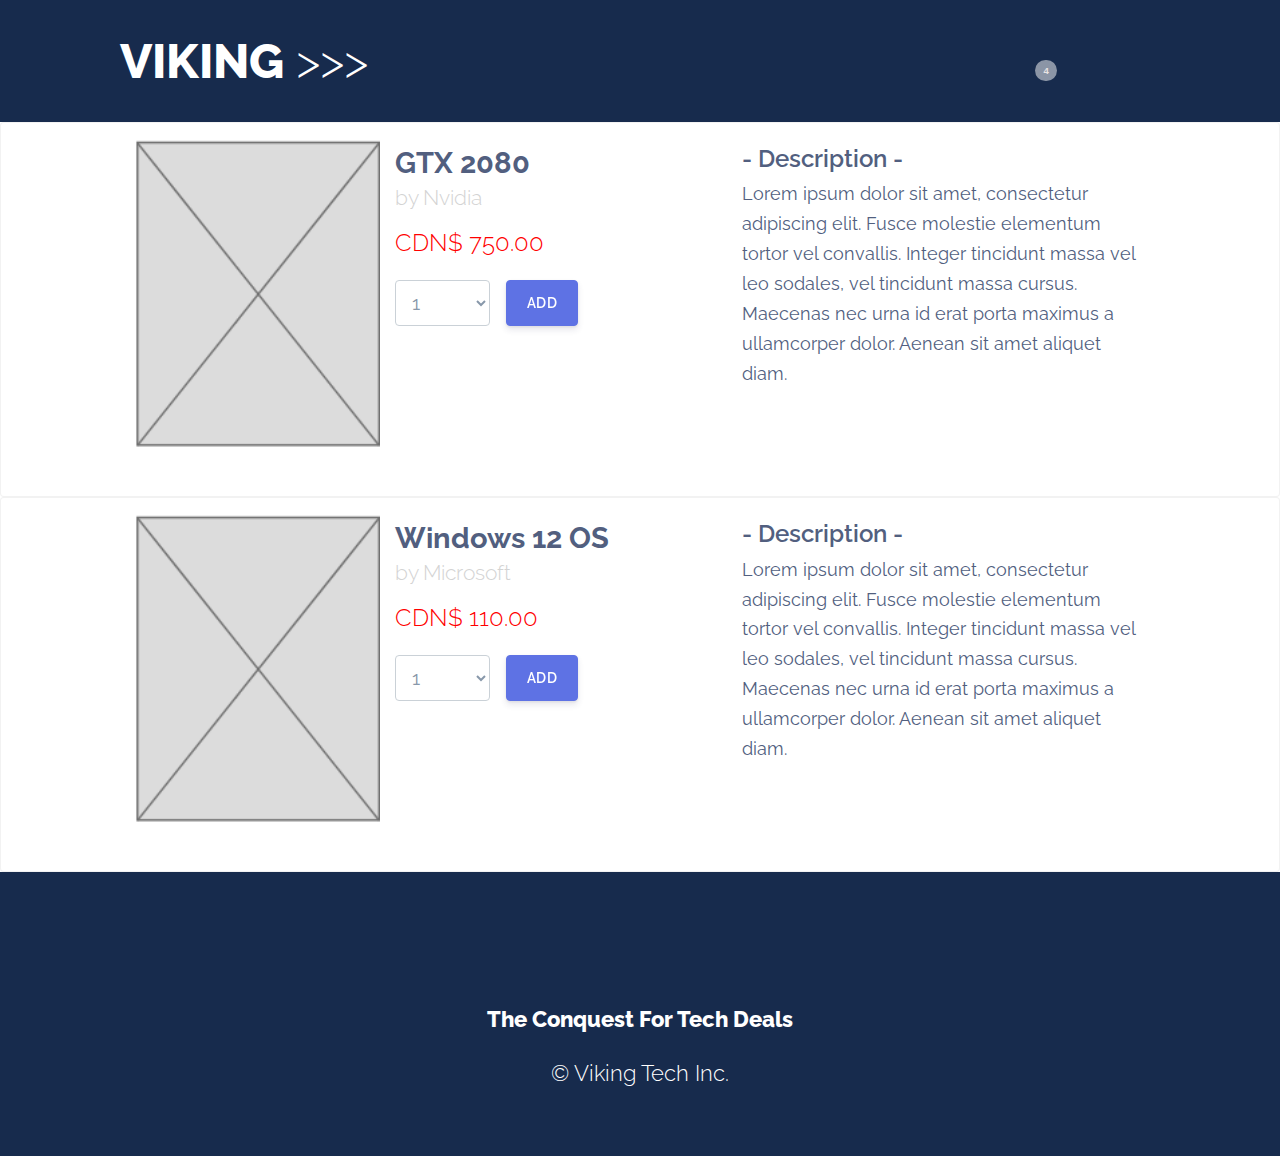
<file: argon-site/index.html>
<!DOCTYPE html>
<html>

<head>
    <meta charset="utf-8" />
    <meta name="viewport" content="width=device-width, initial-scale=1, shrink-to-fit=no">
    <meta http-equiv="X-UA-Compatible" content="IE=edge">
    <title>Page Title</title>
    <meta name="viewport" content="width=device-width, initial-scale=1">

    <!-- CSS Styles -->
    <!-- Fonts -->
    <!-- <link href="https://fonts.googleapis.com/css?family=Open+Sans:300,400,600,700" rel="stylesheet"> -->
    <link href="https://fonts.googleapis.com/css?family=Raleway:300,400,600,800" rel="stylesheet">


    <!-- Icons Argon -->
    <link href="./assets/vendor/nucleo/css/nucleo.css" rel="stylesheet">
    <link href="./assets/vendor/font-awesome/css/font-awesome.min.css" rel="stylesheet">

    <!-- Argon Theme CSS -->
    <link type="text/css" href="./assets/css/argon.min.css" rel="stylesheet">

    <!-- font-awesome -->
    <link rel="stylesheet" href="https://use.fontawesome.com/releases/v5.5.0/css/all.css" integrity="sha384-B4dIYHKNBt8Bc12p+WXckhzcICo0wtJAoU8YZTY5qE0Id1GSseTk6S+L3BlXeVIU"
        crossorigin="anonymous">

    <!-- main style -->
    <link type="text/css" rel="stylesheet" href="./main.css">

    <!-- <style>
        body, a {
            font-family: 'Allerta Stencil', sans-serif;
        }
    </style> -->
</head>

<body>
    <nav class="navbar navbar-expand navbar-dark bg-default">
        <div class="container">
            <a class="navbar-brand" href="#"><span>VIKING</span> >>></a>
            <div class="navbar-nav">
                <a class="nav-item nav-link text-white" href="#"><i class="icon-cart fas fa-shopping-cart"></i><span
                        class="badge badge-pill badge-white">4</span></a>
                <a class="nav-item nav-link text-white" data-toggle="modal" data-target="#modal-form" href="#"><i class="icon-user-nav fas fa-user-circle"></i></a>

                <div class="modal fade" id="modal-form" tabindex="-1" role="dialog" aria-labelledby="modal-form"
                    aria-hidden="true">
                    <div class="modal-dialog modal- modal-dialog-centered modal-sm" role="document">
                        <div class="modal-content">

                            <div class="modal-body p-0">

                                <div class="card bg-secondary shadow border-0">
                                    <div class="card-header bg-white pb-5">
                                        <div class="btn-wrapper text-center">
                                            <i id="loginModalIcon" class="fas fa-user-circle"></i>
                                        </div>
                                    </div>
                                    <div class="card-body px-lg-5 py-lg-5">
                                        <div class="text-center text-muted mb-4">
                                            <small>User Login</small>
                                        </div>
                                        <form role="form">
                                            <div class="form-group mb-3">
                                                <div class="input-group input-group-alternative">
                                                    <div class="input-group-prepend">
                                                        <span class="input-group-text"><i class="ni ni-email-83"></i></span>
                                                    </div>
                                                    <input class="form-control" placeholder="Email" type="email">
                                                </div>
                                            </div>
                                            <div class="form-group">
                                                <div class="input-group input-group-alternative">
                                                    <div class="input-group-prepend">
                                                        <span class="input-group-text"><i class="ni ni-lock-circle-open"></i></span>
                                                    </div>
                                                    <input class="form-control" placeholder="Password" type="password">
                                                </div>
                                            </div>

                                            <div class="text-center">
                                                <button type="button" class="btn btn-primary my-4">Sign in</button>
                                            </div>

                                            <div class="text-center">
                                                <p>New User? Register <a href="#">here</a></p>
                                            </div>
                                        </form>
                                    </div>
                                </div>



                            </div>

                        </div>
                    </div>
                </div>
            </div>

        </div>
    </nav>

    <section class="main-catalogue">

        <!-- ITEM 1 -->
        <div class="card pt-3 pb-5">
            <div class="container">
                <div class="row">
                    <div class="col-4 col-md-3 pr-0">
                        <img src="sample.png" alt="Product Image" class="product-image-catalogue">
                    </div>
                    <div class="col-8 col-md-4">
                        <p class="product-name">GTX 2080</p>
                        <p class="seller">by Nvidia</p>
                        <p class="price">CDN$ 750.00</p>

                        <div class="d-flex">
                            <select class="quantity-select form-control mr-3">
                                <option>1</option>
                                <option>2</option>
                                <option>3</option>
                                <option>4</option>
                                <option>5</option>
                            </select>
                            <button class="btn btn-primary" type="button">ADD</button>
                        </div>
                    </div>
                    <div class="col-md-5 product-desc-catalogue">
                        <p>- Description -</p>
                        <p>
                            Lorem ipsum dolor sit amet, consectetur adipiscing elit. Fusce molestie elementum tortor
                            vel convallis. Integer tincidunt massa vel leo sodales, vel tincidunt massa cursus.
                            Maecenas nec urna id erat porta maximus a ullamcorper dolor. Aenean sit amet aliquet diam.
                        </p>
                    </div>
                </div>
            </div>
        </div>

        <!-- ITEM 2 -->
        <div class="card pt-3 pb-5">
            <div class="container">
                <div class="row">
                    <div class="col-4 col-md-3 pr-0">
                        <img src="sample.png" alt="Product Image" class="product-image-catalogue">
                    </div>
                    <div class="col-8 col-md-4">
                        <p class="product-name">Windows 12 OS</p>
                        <p class="seller">by Microsoft</p>
                        <p class="price">CDN$ 110.00</p>

                        <div class="d-flex">
                            <select class="quantity-select form-control mr-3">
                                <option>1</option>
                                <option>2</option>
                                <option>3</option>
                                <option>4</option>
                                <option>5</option>
                            </select>
                            <button class="btn btn-primary" type="button">ADD</button>
                        </div>
                    </div>
                    <div class="col-md-5 product-desc-catalogue">
                        <p>- Description -</p>
                        <p>
                            Lorem ipsum dolor sit amet, consectetur adipiscing elit. Fusce molestie elementum tortor
                            vel convallis. Integer tincidunt massa vel leo sodales, vel tincidunt massa cursus.
                            Maecenas nec urna id erat porta maximus a ullamcorper dolor. Aenean sit amet aliquet diam.
                        </p>
                    </div>
                </div>
            </div>
        </div>
    </section>

    <footer>
        <div>
            <div id="helmetContainer">
                <i class="fas fa-hat-wizard"></i>
            </div>
            <p id="slogan">The Conquest For Tech Deals</p>
            <p id="copyright">&copy Viking Tech Inc.</p>
        </div>
    </footer>
    <!-- Argon JS -->
    <!-- Core -->
    <script src="./assets/vendor/jquery/jquery.min.js"></script>
    <script src="./assets/vendor/popper/popper.min.js"></script>
    <script src="./assets/vendor/bootstrap/bootstrap.min.js"></script>

    <!-- Argon Theme JS -->
    <script src="./assets/js/argon.min.js"></script>
</body>

</html>
</file>
<file: argon-site/assets/vendor/nucleo/css/nucleo.css>
/*--------------------------------

hermes-dashboard-icons Web Font - built using nucleoapp.com
License - nucleoapp.com/license/

-------------------------------- */
@font-face {
  font-family: 'NucleoIcons';
  src: url('../fonts/nucleo-icons.eot');
  src: url('../fonts/nucleo-icons.eot') format('embedded-opentype'), url('../fonts/nucleo-icons.woff2') format('woff2'), url('../fonts/nucleo-icons.woff') format('woff'), url('../fonts/nucleo-icons.ttf') format('truetype'), url('../fonts/nucleo-icons.svg') format('svg');
  font-weight: normal;
  font-style: normal;
}
/*------------------------
    base class definition
-------------------------*/
.ni {
  display: inline-block;
  font: normal normal normal 14px/1 NucleoIcons;
  font-size: inherit;
  text-rendering: auto;
  -webkit-font-smoothing: antialiased;
  -moz-osx-font-smoothing: grayscale;
}
/*------------------------
  change icon size
-------------------------*/
.ni-lg {
  font-size: 1.33333333em;
  line-height: 0.75em;
  vertical-align: -15%;
}
.ni-2x {
  font-size: 2em;
}
.ni-3x {
  font-size: 3em;
}
.ni-4x {
  font-size: 4em;
}
.ni-5x {
  font-size: 5em;
}

/*----------------------------------
  add a square/circle background
-----------------------------------*/
.ni.square,
.ni.circle {
  padding: 0.33333333em;
  vertical-align: -16%;
  background-color: #eee;
}
.ni.circle {
  border-radius: 50%;
}
/*------------------------
  list icons
-------------------------*/
.ni-ul {
  padding-left: 0;
  margin-left: 2.14285714em;
  list-style-type: none;
}
.ni-ul > li {
  position: relative;
}
.ni-ul > li > .ni {
  position: absolute;
  left: -1.57142857em;
  top: 0.14285714em;
  text-align: center;
}
.ni-ul > li > .ni.lg {
  top: 0;
  left: -1.35714286em;
}
.ni-ul > li > .ni.circle,
.ni-ul > li > .ni.square {
  top: -0.19047619em;
  left: -1.9047619em;
}
/*------------------------
  spinning icons
-------------------------*/
.ni.spin {
  -webkit-animation: nc-spin 2s infinite linear;
  -moz-animation: nc-spin 2s infinite linear;
  animation: nc-spin 2s infinite linear;
}
@-webkit-keyframes nc-spin {
  0% {
    -webkit-transform: rotate(0deg);
  }
  100% {
    -webkit-transform: rotate(360deg);
  }
}
@-moz-keyframes nc-spin {
  0% {
    -moz-transform: rotate(0deg);
  }
  100% {
    -moz-transform: rotate(360deg);
  }
}
@keyframes nc-spin {
  0% {
    -webkit-transform: rotate(0deg);
    -moz-transform: rotate(0deg);
    -ms-transform: rotate(0deg);
    -o-transform: rotate(0deg);
    transform: rotate(0deg);
  }
  100% {
    -webkit-transform: rotate(360deg);
    -moz-transform: rotate(360deg);
    -ms-transform: rotate(360deg);
    -o-transform: rotate(360deg);
    transform: rotate(360deg);
  }
}
/*------------------------
  rotated/flipped icons
-------------------------*/
.ni.rotate-90 {
  filter: progid:DXImageTransform.Microsoft.BasicImage(rotation=1);
  -webkit-transform: rotate(90deg);
  -moz-transform: rotate(90deg);
  -ms-transform: rotate(90deg);
  -o-transform: rotate(90deg);
  transform: rotate(90deg);
}
.ni.rotate-180 {
  filter: progid:DXImageTransform.Microsoft.BasicImage(rotation=2);
  -webkit-transform: rotate(180deg);
  -moz-transform: rotate(180deg);
  -ms-transform: rotate(180deg);
  -o-transform: rotate(180deg);
  transform: rotate(180deg);
}
.ni.rotate-270 {
  filter: progid:DXImageTransform.Microsoft.BasicImage(rotation=3);
  -webkit-transform: rotate(270deg);
  -moz-transform: rotate(270deg);
  -ms-transform: rotate(270deg);
  -o-transform: rotate(270deg);
  transform: rotate(270deg);
}
.ni.flip-y {
  filter: progid:DXImageTransform.Microsoft.BasicImage(rotation=0);
  -webkit-transform: scale(-1, 1);
  -moz-transform: scale(-1, 1);
  -ms-transform: scale(-1, 1);
  -o-transform: scale(-1, 1);
  transform: scale(-1, 1);
}
.ni.flip-x {
  filter: progid:DXImageTransform.Microsoft.BasicImage(rotation=2);
  -webkit-transform: scale(1, -1);
  -moz-transform: scale(1, -1);
  -ms-transform: scale(1, -1);
  -o-transform: scale(1, -1);
  transform: scale(1, -1);
}
/*------------------------
    font icons
-------------------------*/

.ni-active-40::before {
    content: "\ea02";
}

.ni-air-baloon::before {
    content: "\ea03";
}

.ni-album-2::before {
    content: "\ea04";
}

.ni-align-center::before {
    content: "\ea05";
}

.ni-align-left-2::before {
    content: "\ea06";
}

.ni-ambulance::before {
    content: "\ea07";
}

.ni-app::before {
    content: "\ea08";
}

.ni-archive-2::before {
    content: "\ea09";
}

.ni-atom::before {
    content: "\ea0a";
}

.ni-badge::before {
    content: "\ea0b";
}

.ni-bag-17::before {
    content: "\ea0c";
}

.ni-basket::before {
    content: "\ea0d";
}

.ni-bell-55::before {
    content: "\ea0e";
}

.ni-bold-down::before {
    content: "\ea0f";
}

.ni-bold-left::before {
    content: "\ea10";
}

.ni-bold-right::before {
    content: "\ea11";
}

.ni-bold-up::before {
    content: "\ea12";
}

.ni-bold::before {
    content: "\ea13";
}

.ni-book-bookmark::before {
    content: "\ea14";
}

.ni-books::before {
    content: "\ea15";
}

.ni-box-2::before {
    content: "\ea16";
}

.ni-briefcase-24::before {
    content: "\ea17";
}

.ni-building::before {
    content: "\ea18";
}

.ni-bulb-61::before {
    content: "\ea19";
}

.ni-bullet-list-67::before {
    content: "\ea1a";
}

.ni-bus-front-12::before {
    content: "\ea1b";
}

.ni-button-pause::before {
    content: "\ea1c";
}

.ni-button-play::before {
    content: "\ea1d";
}

.ni-button-power::before {
    content: "\ea1e";
}

.ni-calendar-grid-58::before {
    content: "\ea1f";
}

.ni-camera-compact::before {
    content: "\ea20";
}

.ni-caps-small::before {
    content: "\ea21";
}

.ni-cart::before {
    content: "\ea22";
}

.ni-chart-bar-32::before {
    content: "\ea23";
}

.ni-chart-pie-35::before {
    content: "\ea24";
}

.ni-chat-round::before {
    content: "\ea25";
}

.ni-check-bold::before {
    content: "\ea26";
}

.ni-circle-08::before {
    content: "\ea27";
}

.ni-cloud-download-95::before {
    content: "\ea28";
}

.ni-cloud-upload-96::before {
    content: "\ea29";
}

.ni-compass-04::before {
    content: "\ea2a";
}

.ni-controller::before {
    content: "\ea2b";
}

.ni-credit-card::before {
    content: "\ea2c";
}

.ni-curved-next::before {
    content: "\ea2d";
}

.ni-delivery-fast::before {
    content: "\ea2e";
}

.ni-diamond::before {
    content: "\ea2f";
}

.ni-email-83::before {
    content: "\ea30";
}

.ni-fat-add::before {
    content: "\ea31";
}

.ni-fat-delete::before {
    content: "\ea32";
}

.ni-fat-remove::before {
    content: "\ea33";
}

.ni-favourite-28::before {
    content: "\ea34";
}

.ni-folder-17::before {
    content: "\ea35";
}

.ni-glasses-2::before {
    content: "\ea36";
}

.ni-hat-3::before {
    content: "\ea37";
}

.ni-headphones::before {
    content: "\ea38";
}

.ni-html5::before {
    content: "\ea39";
}

.ni-istanbul::before {
    content: "\ea3a";
}

.ni-key-25::before {
    content: "\ea3b";
}

.ni-laptop::before {
    content: "\ea3c";
}

.ni-like-2::before {
    content: "\ea3d";
}

.ni-lock-circle-open::before {
    content: "\ea3e";
}

.ni-map-big::before {
    content: "\ea3f";
}

.ni-mobile-button::before {
    content: "\ea40";
}

.ni-money-coins::before {
    content: "\ea41";
}

.ni-note-03::before {
    content: "\ea42";
}

.ni-notification-70::before {
    content: "\ea43";
}

.ni-palette::before {
    content: "\ea44";
}

.ni-paper-diploma::before {
    content: "\ea45";
}

.ni-pin-3::before {
    content: "\ea46";
}

.ni-planet::before {
    content: "\ea47";
}

.ni-ruler-pencil::before {
    content: "\ea48";
}

.ni-satisfied::before {
    content: "\ea49";
}

.ni-scissors::before {
    content: "\ea4a";
}

.ni-send::before {
    content: "\ea4b";
}

.ni-settings-gear-65::before {
    content: "\ea4c";
}

.ni-settings::before {
    content: "\ea4d";
}

.ni-single-02::before {
    content: "\ea4e";
}

.ni-single-copy-04::before {
    content: "\ea4f";
}

.ni-sound-wave::before {
    content: "\ea50";
}

.ni-spaceship::before {
    content: "\ea51";
}

.ni-square-pin::before {
    content: "\ea52";
}

.ni-support-16::before {
    content: "\ea53";
}

.ni-tablet-button::before {
    content: "\ea54";
}

.ni-tag::before {
    content: "\ea55";
}

.ni-tie-bow::before {
    content: "\ea56";
}

.ni-time-alarm::before {
    content: "\ea57";
}

.ni-trophy::before {
    content: "\ea58";
}

.ni-tv-2::before {
    content: "\ea59";
}

.ni-umbrella-13::before {
    content: "\ea5a";
}

.ni-user-run::before {
    content: "\ea5b";
}

.ni-vector::before {
    content: "\ea5c";
}

.ni-watch-time::before {
    content: "\ea5d";
}

.ni-world::before {
    content: "\ea5e";
}

.ni-zoom-split-in::before {
    content: "\ea5f";
}

.ni-collection::before {
    content: "\ea60";
}

.ni-image::before {
    content: "\ea61";
}

.ni-shop::before {
    content: "\ea62";
}

.ni-ungroup::before {
    content: "\ea63";
}

.ni-world-2::before {
    content: "\ea64";
}

.ni-ui-04::before {
    content: "\ea65";
}


/* all icon font classes list here */
</file>
<file: argon-site/main.css>
body {
    font-family: 'Raleway', sans-serif;
    font-size: 16px;
}


/* Header / Navbar */
a.navbar-brand {
    font-size: 20px;
    font-weight: 300;
}

a.navbar-brand span {
    font-weight: 800;
}

.icon-cart {
    font-size: 20px;
    margin-left: 1px;
}

.icon-user-nav {
    font-size: 20px;
}

#loginModalIcon {
    font-size: 6rem;
}

div[class="card-header bg-white pb-5"] {
    padding-bottom: 20px!important;
}



/* Catalogue Item */
.product-image-catalogue {
    width: 100%;
}

.product-name {
    margin: 0px;
    font-weight: 700;
    font-size: 1.3rem;
}

.seller {
    margin: 0px;
    color: lightgrey;
    transform: translateY(-0.5rem);
}

.price {
    color: red;
    font-size: 1.1rem;
}

select.quantity-select.form-control {
    width: 30%;
}

div.product-desc-catalogue p:nth-of-type(1) {
    font-weight: 600;
    margin: 0px;
}

div.product-desc-catalogue p:nth-of-type(2) {
    font-size: 0.9rem;
    font-weight: 400;
}


/* Footer */
footer {
    padding-top: 15%;
    padding-bottom: 10%;
    background-color: #172b4d;
    color: white;
}

footer div {
    text-align: center;
}

footer #helmetContainer {
    margin-bottom: 5%;
}

footer #slogan {
    font-weight: 800;
}

footer #copyright {
    margin: 0px;
}

@media only screen and (min-width: 768px) {
    nav a.navbar-brand {
        font-size: 2rem;
    }

    i.icon-cart, i.icon-user-nav {
        font-size: 2.4rem;
    }


    footer {
        padding-top: 5%;
        padding-bottom: 5%;
    }

    footer i {
        font-size: 1.8rem;
    }
}

@media only screen and (min-width: 1024px) {
    nav a.navbar-brand {
        font-size: 3rem;
    }


    .main-catalogue .product-name {
        font-size: 1.8rem;
    }

    .main-catalogue .seller {
        font-size: 1.3rem;
    }

    .main-catalogue .price {
        font-size: 1.5rem;
    }

    .main-catalogue select {
        font-size: 1.2rem;
    }

    div.product-desc-catalogue p:nth-of-type(1) {
        font-size: 1.5rem;
    }

    div.product-desc-catalogue p:nth-of-type(2) {
        font-size: 1.1rem;
    }
    


    footer p {
        font-size: 1.4rem;
    }
}

@media (max-width: 991.98px) {
    .navbar-nav .nav-link {
        /* padding: .625rem 0; */
        color: white !important;
    }
}
</file>
